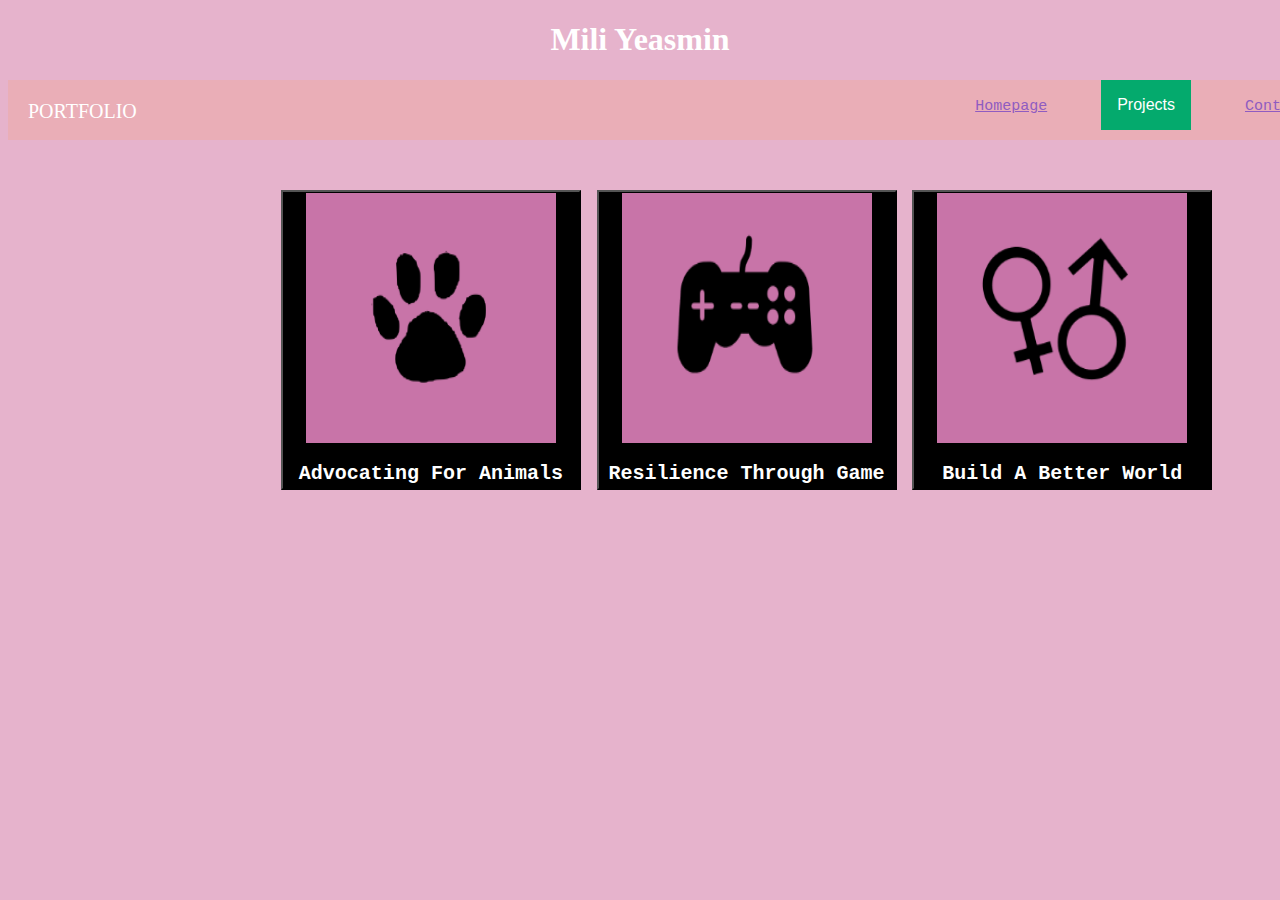
<file: 10th.html>
<!DOCTYPE html>
<html>

<head>
  <title>Mili Yeasmin Projects</title>
  <link href="style10.css" rel="stylesheet" type="text/css" />
</head>

<body>

 <h1>Mili Yeasmin</h1>

  <center>
    <div class="line">
      <p class="portfolio">PORTFOLIO</p>
      <a class="page" href="../">Homepage</a>

      <div class="dropdown">
  <button class="dropbtn">Projects</button>
  <div class="dropdown-content">
    <a href="../10th.html">10th Grade</a>
    <a href="../11th.html">11th Grade</a>
    <a href="../12th.html">12th Grade</a>
  </div>
</div>

      <a class="page" href="../contact.html">Contact</a>
    </div>
  </center>

  <div class="project-10">
    
  <div class="pjt10">
  <button class="one">
    <a href="https://games4change3.miliy2789.repl.co/"> <img src="../images/project1.png" width="250" height="250"></a>
    <h2>Advocating For Animals</h2>
  </button>
  </div>


 <div class="pjt10">
  <button class="one">
    <a href="https://Games4Change1.miliy2789.repl.co"> <img src="../images/project2.png" width="250" height="250"></a>
    <h2>Resilience Through Game</h2>
  </button>
  </div>
  
  <div class="pjt10">
  <button class="one">
    <a href="https://Games4Change2.miliy2789.repl.co"> <img src="../images/project3.png" width="250" height="250"></a>
    <h2>Build A Better World</h2>
  </button>
  </div>

  </div>

</body>

</html>
</file>
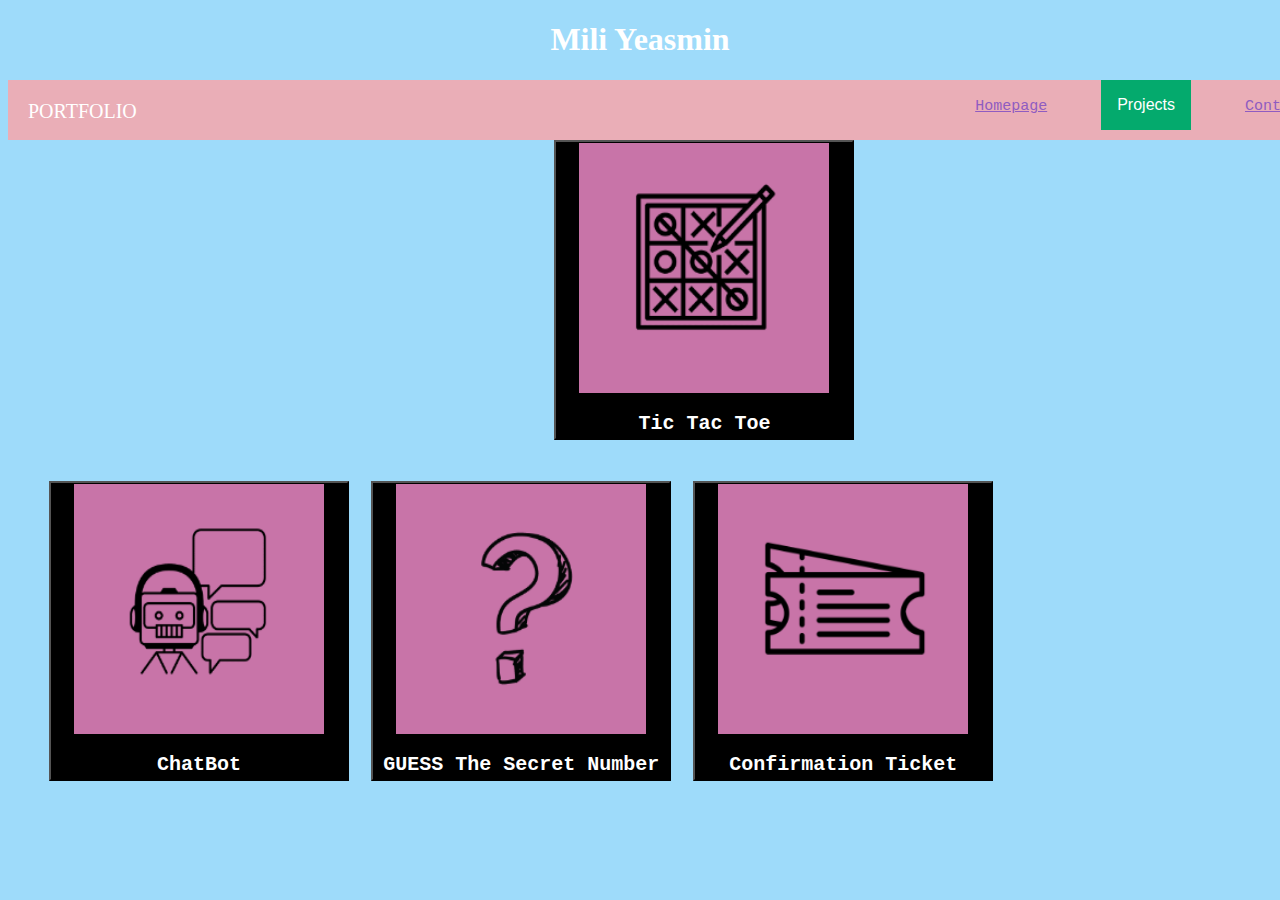
<file: 11th.html>
<!DOCTYPE html>
<html>

<head>
  <title>Mili Yeasmin Projects</title>
  <link href="style11.css" rel="stylesheet" type="text/css" />
</head>

<body>

  <h1>Mili Yeasmin</h1>

  <center>
    <div class="line">
      <p class="portfolio">PORTFOLIO</p>
      <a class="page" href="../">Homepage</a>

      <div class="dropdown">
  <button class="dropbtn">Projects</button>
  <div class="dropdown-content">
    <a href="../10th.html">10th Grade</a>
    <a href="../11th.html">11th Grade</a>
    <a href="../12th.html">12th Grade</a>
  </div>
</div>

      <a class="page" href="../contact.html">Contact</a>
    </div>
  </center>

  <div class="pjt10">
  <button class="one">
    <a href="https://replit.com/join/tiudmjctem-miliy2789"> <img src="../images/project4.png" width="250" height="250"></a>
    <h2>Tic Tac Toe</h2>
  </button>
  </div>


 <div class="pjt11">
  <button class="one">
    <a href="https://replit.com/join/yxzglpvuxb-miliy2789"> <img src="../images/project5.png" width="250" height="250"></a>
    <h2>ChatBot</h2>
  </button>
  </div>

   <div class="pjt11">
  <button class="one">
    <a href="https://replit.com/join/wgyhhxgkzh-miliy2789"> <img src="../images/project6.png" width="250" height="250"></a>
    <h2>GUESS The Secret Number</h2>
  </button>
  </div>
  
  <div class="pjt11">
  <button class="one">
    <a href="https://replit.com/join/laqbyadvjn-miliy2789"> <img src="../images/project7.png" width="250" height="250"></a>
    <h2>Confirmation Ticket</h2>
  </button>
  </div>


</body>

</html>
</file>
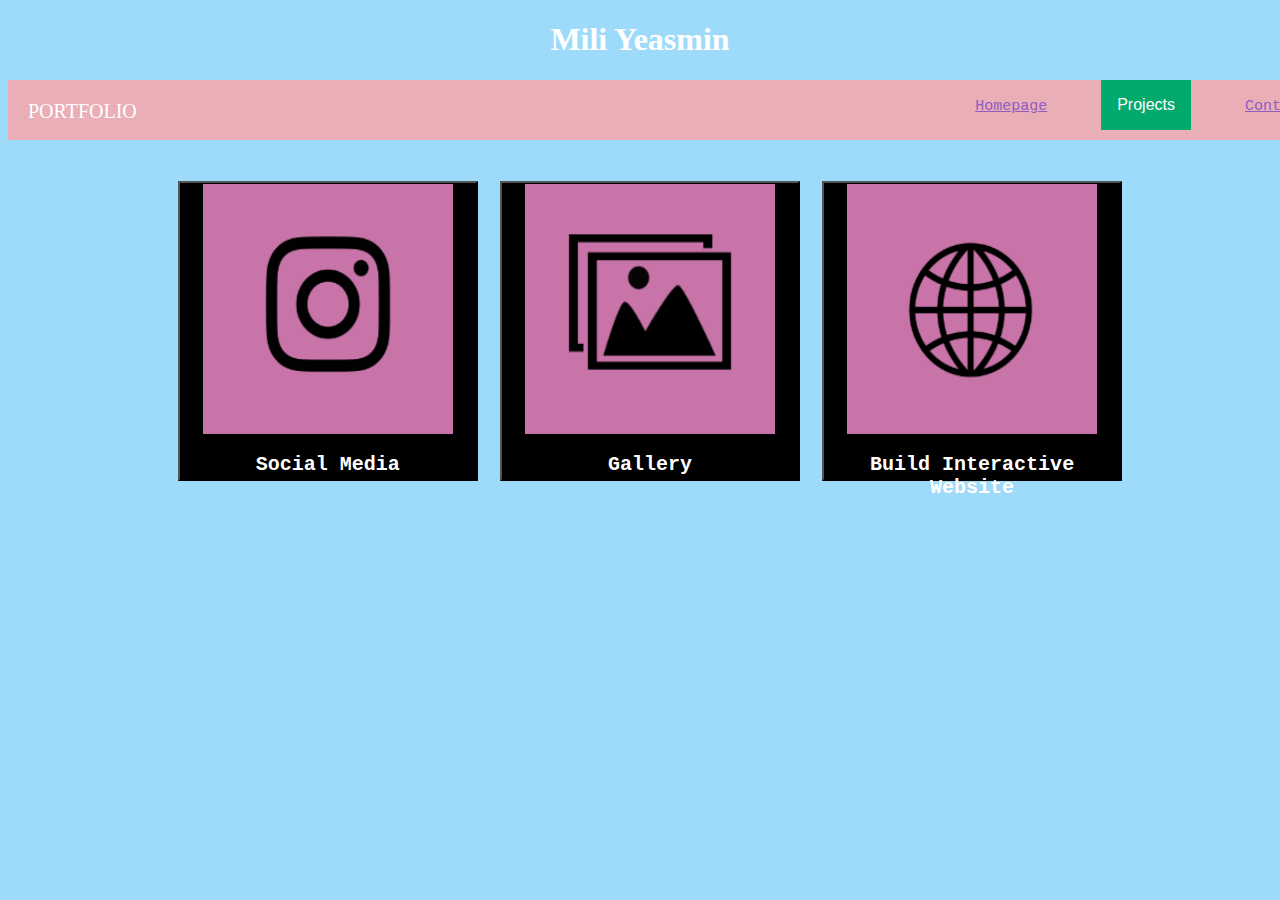
<file: 12th.html>
<!DOCTYPE html>
<html>

<head>
  <title>Mili Yeasmin Projects</title>
  <link href="style12.css" rel="stylesheet" type="text/css" />
</head>

<body>

<h1>Mili Yeasmin</h1>

  <center>
    <div class="line">
      <p class="portfolio">PORTFOLIO</p>
      <a class="page" href="../">Homepage</a>

      <div class="dropdown">
  <button class="dropbtn">Projects</button>
  <div class="dropdown-content">
    <a href="../10th.html">10th Grade</a>
    <a href="../11th.html">11th Grade</a>
    <a href="../12th.html">12th Grade</a>
  </div>
</div>

      <a class="page" href="../contact.html">Contact</a>
    </div>
  </center>

  <div class="pjt12">
  <button class="one">
    <a href="https://SocialMediaPage.miliy2789.repl.co"> <img src="../images/project8.png" width="250" height="250"></a>
    <h2>Social Media</h2>
  </button>
  </div>


 <div class="pjt12">
  <button class="one">
    <a href="Milii2004.github.io/Gallery-Project"> <img src="../images/project9.png" width="250" height="250"></a>
    <h2>Gallery</h2>
  </button>
  </div>
  
  <div class="pjt12">
  <button class="one">
    <a href="Milii2004.github.io/Unit-6-Project"> <img src="../images/project10.png" width="250" height="250"></a>
    <h2>Build Interactive Website</h2>
  </button>
  </div>

</body>

</html>
</file>
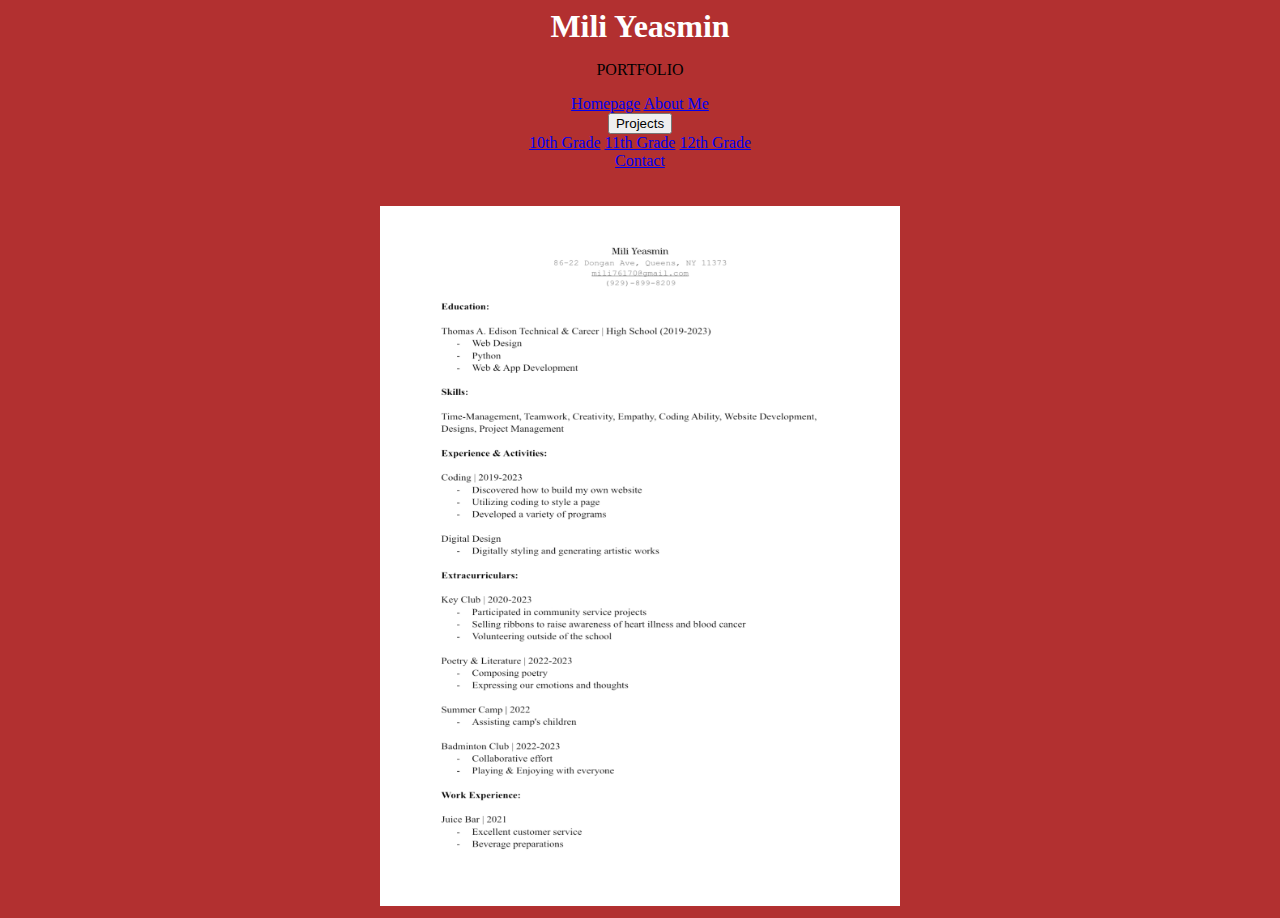
<file: about.html>
<!DOCTYPE html>
<html>

<head>
  <title>Mili Yeasmin Projects</title>
  <link href="style.css" rel="stylesheet" type="text/css" />
</head>

<body>
  <h1>Mili Yeasmin</h1>

  
  <center>
    <div class="line">
      <p class="portfolio">PORTFOLIO</p>
      <a class="page" href="../">Homepage</a>
      <a class="page" href="../about.html">About Me</a>

      <div class="dropdown">
  <button class="dropbtn">Projects</button>
  <div class="dropdown-content">
    <a href="../10th.html">10th Grade</a>
    <a href="../11th.html">11th Grade</a>
    <a href="../12th.html">12th Grade</a>
  </div>
</div>

      <a class="page" href="../contact.html">Contact</a>
    </div>
  </center>

  <br>
      <br>

  <img class="resume" src="../Resume.jpeg" width="520" height="700"></a>

</body>

</html>
</file>
<file: style10.css>
body{
	background-color: #e6b3cc;
  text-align: center;
}

h1{
  color: white;
  font-family: cursive;
}

.line{
  text-align: right;
  background-color: #eaaeb7;
  height: 60px;
  width: 1350px;
}

.portfolio{
  float: left;
  margin-left: 20px;
  font-size: 20px;
  color: white;
}

.page{
	color: #8f5cc1;
	display: inline;
  margin-top: 10px;
  padding: 50px;
  font-family: monospace;
  font-size: 15px;
}

.project-10{
  display:flex;
  justify-content: center;
  left: 0;
}

.pjt10 {
width: 19%;
padding: 50px;
}

.one {
  width: 300px;
  height: 300px;
  background-color: #000000;
}

h2{
  color: white;
  font-family: monospace;
}


/* Dropdown Button */
.dropbtn {
  background-color: #04AA6D;
  color: white;
  padding: 16px;
  font-size: 16px;
  border: none;
}

/* The container <div> - needed to position the dropdown content */
.dropdown {
  position: relative;
  display: inline-block;
}

/* Dropdown Content (Hidden by Default) */
.dropdown-content {
  display: none;
  text-align:center;
  position: absolute;
  background-color: #f1f1f1;
  min-width: 160px;
  box-shadow: 0px 8px 16px 0px rgba(0,0,0,0.2);
  z-index: 1;
}

/* Links inside the dropdown */
.dropdown-content a {
  color: black;
  padding: 12px 16px;
  text-decoration: none;
  display: block;
}

/* Change color of dropdown links on hover */
.dropdown-content a:hover {background-color: #ddd;}

/* Show the dropdown menu on hover */
.dropdown:hover .dropdown-content {display: block;}

/* Change the background color of the dropdown button when the dropdown content is shown */
.dropdown:hover .dropbtn {background-color: #3e8e41;}
</file>
<file: style11.css>
body{
	background-color: #9edbfa;
  text-align: center;
}

h1{
  color: white;
  font-family: cursive;
}

.line{
  text-align: right;
  background-color: #eaaeb7;
  height: 60px;
  width: 1350px;
}

.portfolio{
  float: left;
  margin-left: 20px;
  font-size: 20px;
  color: white;
}

.page{
	color: #8f5cc1;
	display: inline;
  margin-top: 10px;
  padding: 50px;
  font-family: monospace;
  font-size: 15px;
}

.pjt11 {
float: left;
width: 19%;
padding-left: 40px;
padding-right: 40px;
padding-top: 40px;
margin: 1px;
}

.one {
  width: 300px;
  height: 300px;
  position: unset;
  background-color: black;
  animation-duration: 8s;
  animation-delay: 2s;
  animation-iteration-count: 3;
  animation-timing-function: linear;
  animation-fill-mode: backwards;
  animation: example 5s linear 2s infinite alternate;
}

h2{
  color: white;
  font-family: monospace;
}


/* Dropdown Button */
.dropbtn {
  background-color: #04AA6D;
  color: white;
  padding: 16px;
  font-size: 16px;
  border: none;
}

/* The container <div> - needed to position the dropdown content */
.dropdown {
  position: relative;
  display: inline-block;
}

/* Dropdown Content (Hidden by Default) */
.dropdown-content {
  display: none;
  text-align:center;
  position: absolute;
  background-color: #f1f1f1;
  min-width: 160px;
  box-shadow: 0px 8px 16px 0px rgba(0,0,0,0.2);
  z-index: 1;
}

/* Links inside the dropdown */
.dropdown-content a {
  color: black;
  padding: 12px 16px;
  text-decoration: none;
  display: block;
}

/* Change color of dropdown links on hover */
.dropdown-content a:hover {background-color: #ddd;}

/* Show the dropdown menu on hover */
.dropdown:hover .dropdown-content {display: block;}

/* Change the background color of the dropdown button when the dropdown content is shown */
.dropdown:hover .dropbtn {background-color: #3e8e41;}
</file>
<file: style12.css>
body{
	background-color: #9edbfa;
  text-align: center;
}

h1{
  color: white;
  font-family: cursive;
}

.line{
  text-align: right;
  background-color: #eaaeb7;
  height: 60px;
  width: 1350px;
}

.portfolio{
  float: left;
  margin-left: 20px;
  font-size: 20px;
  color: white;
}

.page{
	color: #8f5cc1;
	display: inline;
  margin-top: 10px;
  padding: 50px;
  font-family: monospace;
  font-size: 15px;
}

.pjt12 {
float: left;
width: 19%;
padding-left: 40px;
padding-right: 40px;
padding-top: 40px;
margin: 1px;
}

.one {
  width: 300px;
  height: 300px;
  position: unset;
  background-color: black;
  animation-duration: 8s;
  animation-delay: 2s;
  animation-iteration-count: 3;
  animation-timing-function: linear;
  animation-fill-mode: backwards;
  animation: example 5s linear 2s infinite alternate;
}

h2{
  color: white;
  font-family: monospace;
}


/* Dropdown Button */
.dropbtn {
  background-color: #04AA6D;
  color: white;
  padding: 16px;
  font-size: 16px;
  border: none;
}

/* The container <div> - needed to position the dropdown content */
.dropdown {
  position: relative;
  display: inline-block;
}

/* Dropdown Content (Hidden by Default) */
.dropdown-content {
  display: none;
  text-align:center;
  position: absolute;
  background-color: #f1f1f1;
  min-width: 160px;
  box-shadow: 0px 8px 16px 0px rgba(0,0,0,0.2);
  z-index: 1;
}

/* Links inside the dropdown */
.dropdown-content a {
  color: black;
  padding: 12px 16px;
  text-decoration: none;
  display: block;
}

/* Change color of dropdown links on hover */
.dropdown-content a:hover {background-color: #ddd;}

/* Show the dropdown menu on hover */
.dropdown:hover .dropdown-content {display: block;}

/* Change the background color of the dropdown button when the dropdown content is shown */
.dropdown:hover .dropbtn {background-color: #3e8e41;}
</file>
<file: style.css>
body{
	background-color: #B23030;
  text-align: center;
}

h1{
	color: white;
	display: inline;
  padding: 50px;
  font-family: "Times New Roman", Times, serif;
}

nav {
    background-color: black;
    border-radius: 15px;
}

.info{
  text-align: right;
  float: left;
  margin: 50px;
}

.main-projects {
  float: right;
}

.project-1 {
  width: 400px;
  height: 400px;
  background-color: white;
  margin: 50px;
  position: unset;
  float:right;
}

.project-2 {
  width: 400px;
  height: 400px;
  background-color: white;
  margin: 50px;
  float:right;
}

.project-3 {
  width: 400px;
  height: 400px;
  background-color: white;
  margin: 50px;
  float:right;
}

.project-4 {
  width: 400px;
  height: 400px;
  background-color: white;
  margin: 50px;
  float:right;
}
</file>
